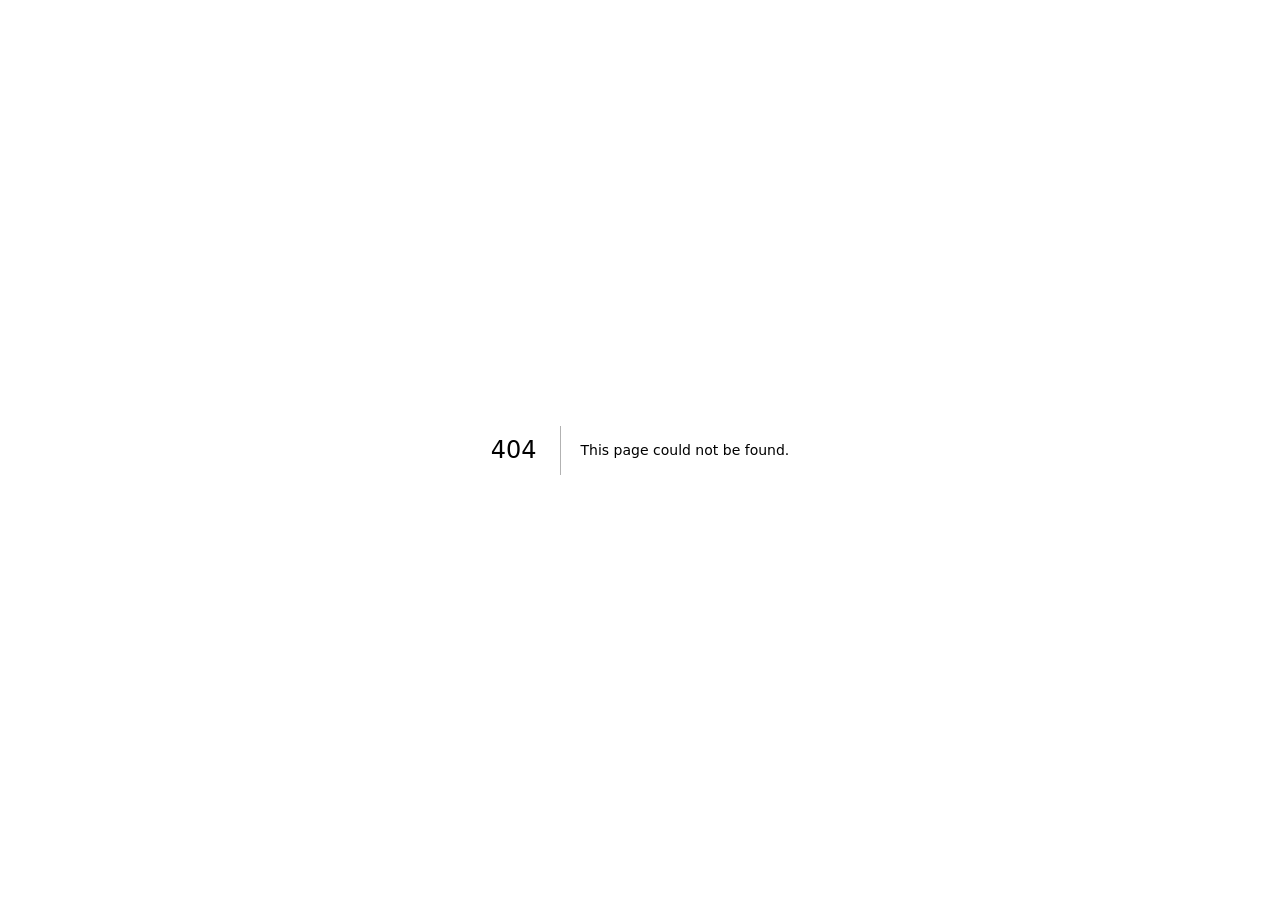
<file: _not-found.html>
<!DOCTYPE html><html lang="en" class="geist_a71539c9-module__T19VSG__variable geist_mono_8d43a2aa-module__8Li5zG__variable h-full antialiased"><head><meta charSet="utf-8"/><meta name="viewport" content="width=device-width, initial-scale=1"/><link rel="stylesheet" href="/_next/static/chunks/12g_-_aq9zi~w.css" data-precedence="next"/><link rel="preload" as="script" fetchPriority="low" href="/_next/static/chunks/0ht900cau6_ur.js"/><script src="/_next/static/chunks/06~f4cvc3b8e~.js" async=""></script><script src="/_next/static/chunks/0n~dq4kpx9xxx.js" async=""></script><script src="/_next/static/chunks/turbopack-0cd6qyn3iwjya.js" async=""></script><script src="/_next/static/chunks/0dbhjjzl8qfwv.js" async=""></script><meta name="robots" content="noindex"/><meta name="next-size-adjust" content=""/><title>404: This page could not be found.</title><title>Create Next App</title><meta name="description" content="Generated by create next app"/><link rel="icon" href="/favicon.ico?favicon.0x3dzn~oxb6tn.ico" sizes="256x256" type="image/x-icon"/><script src="/_next/static/chunks/03~yq9q893hmn.js" noModule=""></script></head><body class="min-h-full flex flex-col"><div hidden=""><!--$--><!--/$--></div><div style="font-family:system-ui,&quot;Segoe UI&quot;,Roboto,Helvetica,Arial,sans-serif,&quot;Apple Color Emoji&quot;,&quot;Segoe UI Emoji&quot;;height:100vh;text-align:center;display:flex;flex-direction:column;align-items:center;justify-content:center"><div><style>body{color:#000;background:#fff;margin:0}.next-error-h1{border-right:1px solid rgba(0,0,0,.3)}@media (prefers-color-scheme:dark){body{color:#fff;background:#000}.next-error-h1{border-right:1px solid rgba(255,255,255,.3)}}</style><h1 class="next-error-h1" style="display:inline-block;margin:0 20px 0 0;padding:0 23px 0 0;font-size:24px;font-weight:500;vertical-align:top;line-height:49px">404</h1><div style="display:inline-block"><h2 style="font-size:14px;font-weight:400;line-height:49px;margin:0">This page could not be found.</h2></div></div></div><!--$--><!--/$--><script src="/_next/static/chunks/0ht900cau6_ur.js" id="_R_" async=""></script><script>(self.__next_f=self.__next_f||[]).push([0])</script><script>self.__next_f.push([1,"1:\"$Sreact.fragment\"\n2:I[39756,[\"/_next/static/chunks/0dbhjjzl8qfwv.js\"],\"default\"]\n3:I[37457,[\"/_next/static/chunks/0dbhjjzl8qfwv.js\"],\"default\"]\n4:I[97367,[\"/_next/static/chunks/0dbhjjzl8qfwv.js\"],\"OutletBoundary\"]\n5:\"$Sreact.suspense\"\n8:I[97367,[\"/_next/static/chunks/0dbhjjzl8qfwv.js\"],\"ViewportBoundary\"]\na:I[97367,[\"/_next/static/chunks/0dbhjjzl8qfwv.js\"],\"MetadataBoundary\"]\nc:I[68027,[\"/_next/static/chunks/0dbhjjzl8qfwv.js\"],\"default\",1]\n:HL[\"/_next/static/chunks/12g_-_aq9zi~w.css\",\"style\"]\n"])</script><script>self.__next_f.push([1,"0:{\"P\":null,\"c\":[\"\",\"_not-found\"],\"q\":\"\",\"i\":false,\"f\":[[[\"\",{\"children\":[\"/_not-found\",{\"children\":[\"__PAGE__\",{}]}]},\"$undefined\",\"$undefined\",16],[[\"$\",\"$1\",\"c\",{\"children\":[[[\"$\",\"link\",\"0\",{\"rel\":\"stylesheet\",\"href\":\"/_next/static/chunks/12g_-_aq9zi~w.css\",\"precedence\":\"next\",\"crossOrigin\":\"$undefined\",\"nonce\":\"$undefined\"}],[\"$\",\"script\",\"script-0\",{\"src\":\"/_next/static/chunks/0dbhjjzl8qfwv.js\",\"async\":true,\"nonce\":\"$undefined\"}]],[\"$\",\"html\",null,{\"lang\":\"en\",\"className\":\"geist_a71539c9-module__T19VSG__variable geist_mono_8d43a2aa-module__8Li5zG__variable h-full antialiased\",\"children\":[\"$\",\"body\",null,{\"className\":\"min-h-full flex flex-col\",\"children\":[\"$\",\"$L2\",null,{\"parallelRouterKey\":\"children\",\"error\":\"$undefined\",\"errorStyles\":\"$undefined\",\"errorScripts\":\"$undefined\",\"template\":[\"$\",\"$L3\",null,{}],\"templateStyles\":\"$undefined\",\"templateScripts\":\"$undefined\",\"notFound\":[[[\"$\",\"title\",null,{\"children\":\"404: This page could not be found.\"}],[\"$\",\"div\",null,{\"style\":{\"fontFamily\":\"system-ui,\\\"Segoe UI\\\",Roboto,Helvetica,Arial,sans-serif,\\\"Apple Color Emoji\\\",\\\"Segoe UI Emoji\\\"\",\"height\":\"100vh\",\"textAlign\":\"center\",\"display\":\"flex\",\"flexDirection\":\"column\",\"alignItems\":\"center\",\"justifyContent\":\"center\"},\"children\":[\"$\",\"div\",null,{\"children\":[[\"$\",\"style\",null,{\"dangerouslySetInnerHTML\":{\"__html\":\"body{color:#000;background:#fff;margin:0}.next-error-h1{border-right:1px solid rgba(0,0,0,.3)}@media (prefers-color-scheme:dark){body{color:#fff;background:#000}.next-error-h1{border-right:1px solid rgba(255,255,255,.3)}}\"}}],[\"$\",\"h1\",null,{\"className\":\"next-error-h1\",\"style\":{\"display\":\"inline-block\",\"margin\":\"0 20px 0 0\",\"padding\":\"0 23px 0 0\",\"fontSize\":24,\"fontWeight\":500,\"verticalAlign\":\"top\",\"lineHeight\":\"49px\"},\"children\":404}],[\"$\",\"div\",null,{\"style\":{\"display\":\"inline-block\"},\"children\":[\"$\",\"h2\",null,{\"style\":{\"fontSize\":14,\"fontWeight\":400,\"lineHeight\":\"49px\",\"margin\":0},\"children\":\"This page could not be found.\"}]}]]}]}]],[]],\"forbidden\":\"$undefined\",\"unauthorized\":\"$undefined\"}]}]}]]}],{\"children\":[[\"$\",\"$1\",\"c\",{\"children\":[null,[\"$\",\"$L2\",null,{\"parallelRouterKey\":\"children\",\"error\":\"$undefined\",\"errorStyles\":\"$undefined\",\"errorScripts\":\"$undefined\",\"template\":[\"$\",\"$L3\",null,{}],\"templateStyles\":\"$undefined\",\"templateScripts\":\"$undefined\",\"notFound\":\"$undefined\",\"forbidden\":\"$undefined\",\"unauthorized\":\"$undefined\"}]]}],{\"children\":[[\"$\",\"$1\",\"c\",{\"children\":[[[\"$\",\"title\",null,{\"children\":\"404: This page could not be found.\"}],[\"$\",\"div\",null,{\"style\":\"$0:f:0:1:0:props:children:1:props:children:props:children:props:notFound:0:1:props:style\",\"children\":[\"$\",\"div\",null,{\"children\":[[\"$\",\"style\",null,{\"dangerouslySetInnerHTML\":{\"__html\":\"body{color:#000;background:#fff;margin:0}.next-error-h1{border-right:1px solid rgba(0,0,0,.3)}@media (prefers-color-scheme:dark){body{color:#fff;background:#000}.next-error-h1{border-right:1px solid rgba(255,255,255,.3)}}\"}}],[\"$\",\"h1\",null,{\"className\":\"next-error-h1\",\"style\":\"$0:f:0:1:0:props:children:1:props:children:props:children:props:notFound:0:1:props:children:props:children:1:props:style\",\"children\":404}],[\"$\",\"div\",null,{\"style\":\"$0:f:0:1:0:props:children:1:props:children:props:children:props:notFound:0:1:props:children:props:children:2:props:style\",\"children\":[\"$\",\"h2\",null,{\"style\":\"$0:f:0:1:0:props:children:1:props:children:props:children:props:notFound:0:1:props:children:props:children:2:props:children:props:style\",\"children\":\"This page could not be found.\"}]}]]}]}]],null,[\"$\",\"$L4\",null,{\"children\":[\"$\",\"$5\",null,{\"name\":\"Next.MetadataOutlet\",\"children\":\"$@6\"}]}]]}],{},null,false,null]},null,false,\"$@7\"]},null,false,null],[\"$\",\"$1\",\"h\",{\"children\":[[\"$\",\"meta\",null,{\"name\":\"robots\",\"content\":\"noindex\"}],[\"$\",\"$L8\",null,{\"children\":\"$L9\"}],[\"$\",\"div\",null,{\"hidden\":true,\"children\":[\"$\",\"$La\",null,{\"children\":[\"$\",\"$5\",null,{\"name\":\"Next.Metadata\",\"children\":\"$Lb\"}]}]}],[\"$\",\"meta\",null,{\"name\":\"next-size-adjust\",\"content\":\"\"}]]}],false]],\"m\":\"$undefined\",\"G\":[\"$c\",[[\"$\",\"link\",\"0\",{\"rel\":\"stylesheet\",\"href\":\"/_next/static/chunks/12g_-_aq9zi~w.css\",\"precedence\":\"next\",\"crossOrigin\":\"$undefined\",\"nonce\":\"$undefined\"}]]],\"S\":true,\"h\":null,\"s\":\"$undefined\",\"l\":\"$undefined\",\"p\":\"$undefined\",\"d\":\"$undefined\",\"b\":\"ypu4zMnyvpLRtsxOYmHFz\"}\n"])</script><script>self.__next_f.push([1,"d:[]\n7:\"$Wd\"\n"])</script><script>self.__next_f.push([1,"9:[[\"$\",\"meta\",\"0\",{\"charSet\":\"utf-8\"}],[\"$\",\"meta\",\"1\",{\"name\":\"viewport\",\"content\":\"width=device-width, initial-scale=1\"}]]\n"])</script><script>self.__next_f.push([1,"e:I[27201,[\"/_next/static/chunks/0dbhjjzl8qfwv.js\"],\"IconMark\"]\n6:null\nb:[[\"$\",\"title\",\"0\",{\"children\":\"Create Next App\"}],[\"$\",\"meta\",\"1\",{\"name\":\"description\",\"content\":\"Generated by create next app\"}],[\"$\",\"link\",\"2\",{\"rel\":\"icon\",\"href\":\"/favicon.ico?favicon.0x3dzn~oxb6tn.ico\",\"sizes\":\"256x256\",\"type\":\"image/x-icon\"}],[\"$\",\"$Le\",\"3\",{}]]\n"])</script></body></html>
</file>
<file: _next/static/chunks/12g_-_aq9zi~w.css>
@font-face{font-family:Geist;font-style:normal;font-weight:100 900;font-display:swap;src:url(../media/8a480f0b521d4e75-s.06d3mdzz5bre_.woff2)format("woff2");unicode-range:U+301,U+400-45F,U+490-491,U+4B0-4B1,U+2116}@font-face{font-family:Geist;font-style:normal;font-weight:100 900;font-display:swap;src:url(../media/7178b3e590c64307-s.11.cyxs5p-0z~.woff2)format("woff2");unicode-range:U+100-2BA,U+2BD-2C5,U+2C7-2CC,U+2CE-2D7,U+2DD-2FF,U+304,U+308,U+329,U+1D00-1DBF,U+1E00-1E9F,U+1EF2-1EFF,U+2020,U+20A0-20AB,U+20AD-20C0,U+2113,U+2C60-2C7F,U+A720-A7FF}@font-face{font-family:Geist;font-style:normal;font-weight:100 900;font-display:swap;src:url(../media/caa3a2e1cccd8315-s.p.16t1db8_9y2o~.woff2)format("woff2");unicode-range:U+??,U+131,U+152-153,U+2BB-2BC,U+2C6,U+2DA,U+2DC,U+304,U+308,U+329,U+2000-206F,U+20AC,U+2122,U+2191,U+2193,U+2212,U+2215,U+FEFF,U+FFFD}@font-face{font-family:Geist Fallback;src:local(Arial);ascent-override:95.94%;descent-override:28.16%;line-gap-override:0.0%;size-adjust:104.76%}.geist_a71539c9-module__T19VSG__className{font-family:Geist,Geist Fallback;font-style:normal}.geist_a71539c9-module__T19VSG__variable{--font-geist-sans:"Geist", "Geist Fallback"}
@font-face{font-family:Geist Mono;font-style:normal;font-weight:100 900;font-display:swap;src:url(../media/4fa387ec64143e14-s.0q3udbd2bu5yp.woff2)format("woff2");unicode-range:U+301,U+400-45F,U+490-491,U+4B0-4B1,U+2116}@font-face{font-family:Geist Mono;font-style:normal;font-weight:100 900;font-display:swap;src:url(../media/bbc41e54d2fcbd21-s.0gw~uztddq1df.woff2)format("woff2");unicode-range:U+100-2BA,U+2BD-2C5,U+2C7-2CC,U+2CE-2D7,U+2DD-2FF,U+304,U+308,U+329,U+1D00-1DBF,U+1E00-1E9F,U+1EF2-1EFF,U+2020,U+20A0-20AB,U+20AD-20C0,U+2113,U+2C60-2C7F,U+A720-A7FF}@font-face{font-family:Geist Mono;font-style:normal;font-weight:100 900;font-display:swap;src:url(../media/797e433ab948586e-s.p.0.q-h669a_dqa.woff2)format("woff2");unicode-range:U+??,U+131,U+152-153,U+2BB-2BC,U+2C6,U+2DA,U+2DC,U+304,U+308,U+329,U+2000-206F,U+20AC,U+2122,U+2191,U+2193,U+2212,U+2215,U+FEFF,U+FFFD}@font-face{font-family:Geist Mono Fallback;src:local(Arial);ascent-override:74.67%;descent-override:21.92%;line-gap-override:0.0%;size-adjust:134.59%}.geist_mono_8d43a2aa-module__8Li5zG__className{font-family:Geist Mono,Geist Mono Fallback;font-style:normal}.geist_mono_8d43a2aa-module__8Li5zG__variable{--font-geist-mono:"Geist Mono", "Geist Mono Fallback"}
:root{--background:#000;--foreground:#fff;--accent:#ff2d55;--panel-bg:#1c1c1e99;--panel-border:#ffffff1a;--radius-sm:8px;--radius-md:12px;--radius-lg:20px;--radius-apple:22.5%;--transition-smooth:.5s cubic-bezier(.25, 1, .5, 1);--transition-spring:.6s cubic-bezier(.34, 1.56, .64, 1)}body{background-color:var(--background);color:var(--foreground);-webkit-font-smoothing:antialiased;cursor:url(../media/cursor.12afofhlz.wbb.png) 16 16,auto;min-height:100vh;margin:0;padding:0;font-family:-apple-system,BlinkMacSystemFont,SF Pro Display,Segoe UI,Roboto,Helvetica,Arial,sans-serif;overflow-x:hidden}button,a,.card,.social-link,.play-btn,.session-item,.artist-folder{cursor:url(../media/cursor.12afofhlz.wbb.png) 16 16,pointer!important}::-webkit-scrollbar{width:6px}::-webkit-scrollbar-track{background:0 0}::-webkit-scrollbar-thumb{background:var(--panel-border);border-radius:10px}.dynamic-island-container{z-index:1000;justify-content:center;display:flex;position:fixed;top:16px;left:50%;transform:translate(-50%)}.dynamic-island{-webkit-backdrop-filter:blur(20px);background:#000000d9;border:1px solid #de9bde26;border-radius:40px;align-items:center;gap:12px;width:auto;height:48px;padding:8px 16px;transition:all .6s cubic-bezier(.19,1,.22,1);display:flex;box-shadow:0 4px 30px #0009,0 0 15px #de9bde26}.tab-btn{color:#fff6;cursor:pointer;transition:var(--transition-smooth);white-space:nowrap;background:0 0;border:none;border-radius:20px;align-items:center;gap:8px;padding:8px 16px;font-size:14px;font-weight:600;display:flex}.tab-icon{width:18px;height:18px;transition:transform .3s}.tab-btn.active{color:var(--accent);filter:drop-shadow(0 0 8px #de9bde66);background:#de9bde1a}.tab-btn.active .tab-icon{filter:drop-shadow(0 0 5px var(--accent))}.glass-panel{background:var(--panel-bg);-webkit-backdrop-filter:blur(24px);border:1px solid var(--panel-border);border-radius:var(--radius-lg);box-sizing:border-box;width:100%;max-width:600px;margin:auto;padding:40px;transition:transform .6s cubic-bezier(.23,1,.32,1),box-shadow .3s;position:relative;box-shadow:0 12px 48px #0000004d}.tab-content-container{background:var(--panel-bg);-webkit-backdrop-filter:blur(24px);border:1px solid var(--panel-border);border-radius:var(--radius-lg);box-sizing:border-box;width:100%;max-width:700px;margin:0 auto;padding:32px}.page-container{z-index:10;box-sizing:border-box;flex-direction:column;justify-content:center;align-items:center;width:100%;max-width:900px;min-height:100vh;margin:0 auto;padding:100px 20px 140px;display:flex;position:relative}.bg-layer{z-index:0;pointer-events:none;width:100%;height:100%;position:fixed;top:0;left:0}.artist-folders{grid-template-columns:1fr;gap:16px;display:grid}.artist-folder{border-radius:var(--radius-md);transition:var(--transition-smooth);background:#ffffff08;border:1px solid #ffffff0d;align-items:center;gap:20px;padding:16px;display:flex}.folder-icon-wrap{flex-shrink:0;justify-content:center;align-items:center;width:48px;height:48px;display:flex;position:relative}.folder-info{flex:1}.folder-name{color:#fff;letter-spacing:-.5px;font-size:20px;font-weight:800}.folder-count{color:#fff6;font-size:12px;font-weight:500}.folder-arrow{color:#ffffff26}.sessions-header{margin-bottom:24px}.back-btn{color:#fff9;transition:var(--transition-smooth);background:#ffffff0d;border:none;border-radius:20px;align-items:center;gap:8px;margin-bottom:16px;padding:8px 16px;font-size:14px;font-weight:600;display:flex}.back-btn:hover{color:#fff;background:#ffffff1a;transform:translate(-4px)}.section-title{color:#fff;font-size:24px;font-weight:800}.sessions-list{flex-direction:column;gap:10px;width:100%;display:flex}.session-item{border-radius:var(--radius-md);transition:var(--transition-smooth);background:#ffffff08;border:1px solid #ffffff0a;align-items:center;gap:14px;padding:10px 14px;text-decoration:none;display:flex}.session-item:hover{background:#ffffff0f;transform:translate(4px)}.session-cover-wrap{border-radius:6px;flex-shrink:0;width:44px;height:44px;overflow:hidden}.session-cover{object-fit:cover;width:100%;height:100%}.session-title{color:#fff;font-size:14px;font-weight:600}.session-arrow{color:#ffffff1a}.player{-webkit-backdrop-filter:blur(16px);border-radius:var(--radius-md);box-sizing:border-box;background:#ffffff08;border:1px solid #ffffff14;align-items:center;gap:14px;width:100%;padding:14px;transition:all .4s cubic-bezier(.25,1,.5,1);display:flex;box-shadow:0 4px 20px #0003}.player:hover{background:#ffffff0d;border-color:#de9bde33;transform:translateY(-2px);box-shadow:0 8px 30px #0000004d}.player-cover-wrapper{flex-shrink:0;width:56px;height:56px}.player-cover{object-fit:cover;border-radius:8px;width:100%;height:100%}.player-info{flex:1;min-width:0}.player-title{color:#fff;font-size:15px;font-weight:600}.player-artist{color:var(--accent);opacity:.8;font-size:13px;font-weight:500}.player-progress-container{align-items:center;gap:8px;margin-top:8px;display:flex}.player-time{color:#ffffff4d;min-width:25px;font-size:9px}.player-progress{cursor:pointer;background:#ffffff1a;border-radius:2px;flex:1;height:3px}.player-progress-bar{background:var(--accent);border-radius:2px;height:100%;transition:width .1s linear;box-shadow:0 0 10px #de9bde80}.play-btn{width:38px;height:38px;color:var(--accent);background:#ffffff0d;border:1px solid #ffffff1a;border-radius:50%;justify-content:center;align-items:center;transition:all .3s cubic-bezier(.34,1.56,.64,1);display:flex}.play-btn:hover{color:#fff;background:#ffffff1a;transform:scale(1.1);box-shadow:0 0 15px #de9bde4d}.social-links{flex-flow:wrap;justify-content:center;gap:14px;margin-top:24px;display:flex}.social-link{color:#fff;width:46px;height:46px;transition:var(--transition-spring);background:#ffffff0d;border:1px solid #ffffff14;border-radius:50%;justify-content:center;align-items:center;display:flex;position:relative;overflow:hidden}.social-link:hover{background:#ffffff1f;transform:translateY(-6px)scale(1.1)}.views-counter-wrapper{justify-content:center;margin-top:32px;display:flex}.views-counter{-webkit-backdrop-filter:blur(8px);background:#ffffff08;border:1px solid #ffffff0f;border-radius:40px;align-items:center;gap:10px;padding:8px 18px;transition:all .4s cubic-bezier(.25,1,.5,1);display:inline-flex;box-shadow:0 4px 15px #0003}.views-counter:hover{background:#ffffff0f;border-color:#ffffff1f;transform:translateY(-4px)scale(1.02);box-shadow:0 8px 25px #0000004d}.views-icon{color:#fff6;transition:color .4s}.views-counter:hover .views-icon{color:var(--accent)}.views-text{color:#ffffff80;letter-spacing:.2px;font-size:13px;font-weight:600}.views-count{color:var(--accent);font-weight:800}.grid{grid-template-columns:1fr;gap:16px;width:100%;display:grid}@media (min-width:641px){.grid{grid-template-columns:repeat(auto-fill,minmax(220px,1fr))}}.card{border:1px solid var(--panel-border);border-radius:var(--radius-md);background:#ffffff05;overflow:hidden}.card-content{padding:16px}.avatar-container{border:3px solid var(--panel-border);border-radius:50%;width:120px;height:120px;margin:0 auto 24px;overflow:hidden;box-shadow:0 8px 30px #0009}.avatar{object-fit:cover;width:100%;height:100%}@keyframes fadeInUp{0%{opacity:0;filter:blur(10px);transform:translateY(20px)}to{opacity:1;filter:blur();transform:translateY(0)}}.fade-in-up{opacity:0;animation:.5s ease-out forwards fadeInUp;transform:translateY(10px)}@media (max-width:640px){.glass-panel,.tab-content-container{border-radius:var(--radius-md);max-width:100%;margin:auto;padding:20px}.page-container{padding:40px 15px 120px}.dynamic-island-container{top:auto;bottom:24px}.tab-text{display:none}.tab-btn{padding:10px}.artist-folder{gap:12px;padding:12px}.folder-icon-wrap{width:50px;height:50px}}.wip-container{text-align:center;justify-content:center;align-items:center;min-height:300px;padding:60px 20px;display:flex}.wip-content{max-width:400px}.wip-icon{background:#ffffff08;border:1px solid #ffffff0d;border-radius:50%;margin-bottom:24px;padding:20px;display:inline-flex}.wip-title{color:#fff;letter-spacing:-.5px;margin-bottom:12px;font-size:28px;font-weight:800}.wip-text{color:#fff6;margin-bottom:32px;font-size:15px;line-height:1.6}.wip-loader{background:#ffffff0d;border-radius:2px;width:100%;height:4px;position:relative;overflow:hidden}.wip-loader-bar{background:var(--accent);border-radius:2px;width:30%;height:100%;animation:2s ease-in-out infinite loaderMove;position:absolute;top:0;left:0}@keyframes scaleIn{0%{opacity:0;filter:blur(10px);transform:scale(.9)}to{opacity:1;filter:blur();transform:scale(1)}}@keyframes badgeIn{0%{opacity:0;transform:scale(0)rotate(-45deg)}70%{transform:scale(1.2)rotate(10deg)}to{opacity:1;transform:scale(1)rotate(0)}}.fade-in-up{opacity:0;animation:.8s cubic-bezier(.2,.8,.2,1) forwards fadeInUp}.scale-in{opacity:0;animation:.8s cubic-bezier(.2,.8,.2,1) forwards scaleIn}.stagger-1{animation-delay:.1s}.stagger-2{animation-delay:.2s}.stagger-3{animation-delay:.3s}.stagger-4{animation-delay:.4s}.stagger-5{animation-delay:.5s}.bio-card-header{text-align:center;flex-direction:column;align-items:center;animation:1s cubic-bezier(.2,.8,.2,1) forwards fadeInUp;display:flex}.avatar-container{border:3px solid var(--panel-border);border-radius:50%;width:120px;height:120px;margin:0 auto 24px;transition:transform .6s cubic-bezier(.34,1.56,.64,1);animation:1s cubic-bezier(.2,.8,.2,1) forwards scaleIn;overflow:hidden;box-shadow:0 8px 30px #0009}.avatar-container:hover{transform:scale(1.05)rotate(2deg)}.username-wrapper{justify-content:center;align-items:center;gap:8px;margin-bottom:4px;display:flex}.username{background:linear-gradient(135deg, #fff 0%, var(--accent) 100%);-webkit-text-fill-color:transparent;color:#0000;filter:drop-shadow(0 0 12px #de9bde66);letter-spacing:-1px;-webkit-background-clip:text;background-clip:text;margin:0;font-size:32px;font-weight:800}.bio{color:#fff9;margin:0;font-size:16px;font-weight:500}.session-item,.artist-folder{transition:all .4s cubic-bezier(.25,1,.5,1)}.session-title,.folder-name{transition:all .4s cubic-bezier(.25,1,.5,1);display:inline-block}.session-item:hover .session-title,.artist-folder:hover .folder-name{background:linear-gradient(135deg, #fff 0%, var(--accent) 100%);-webkit-text-fill-color:transparent;color:#0000;filter:drop-shadow(0 0 8px #de9bde99);-webkit-background-clip:text;background-clip:text;transform:scale(1.02)}.session-item:hover{background:#ffffff14;border-color:#de9bde4d;transform:translate(8px)}.verified-icon{filter:drop-shadow(0 2px 4px #0003);flex-shrink:0;transition:transform .3s cubic-bezier(.34,1.56,.64,1);animation:1s cubic-bezier(.34,1.56,.64,1) .6s both badgeIn}.verified-icon:hover{transform:scale(1.2)rotate(15deg)}.social-link{transition:all .5s cubic-bezier(.34,1.56,.64,1)}.social-link:hover{box-shadow:0 10px 20px rgba(var(--accent-rgb), .2);background:#ffffff26;transform:translateY(-8px)scale(1.15)}.session-item{transition:all .4s cubic-bezier(.25,1,.5,1)}.session-item:hover{background:#ffffff14;transform:translate(8px)scale(1.01);box-shadow:-10px 0 20px #0000001a}.artist-folder{transition:all .4s cubic-bezier(.25,1,.5,1)}.artist-folder:hover{background:#ffffff1a;border-color:#fff3;transform:translateY(-4px)scale(1.02)}.tab-content-container{transition:all .6s cubic-bezier(.2,.8,.2,1);animation:.8s cubic-bezier(.2,.8,.2,1) forwards scaleIn}.dynamic-island{transition:width .6s cubic-bezier(.19,1,.22,1),height .6s cubic-bezier(.19,1,.22,1)}.tab-btn{transition:all .4s cubic-bezier(.25,1,.5,1)}.tab-btn:hover{color:#fff;background:#ffffff0d}.tab-btn.active{transform:scale(1.05);box-shadow:0 4px 12px #0003}@keyframes folderOpen{0%{opacity:0;filter:blur(10px);transform:scale(.95)translateY(10px)}to{opacity:1;filter:blur();transform:scale(1)translateY(0)}}.folder-content-anim{animation:.5s cubic-bezier(.2,.8,.2,1) forwards folderOpen}
</file>
